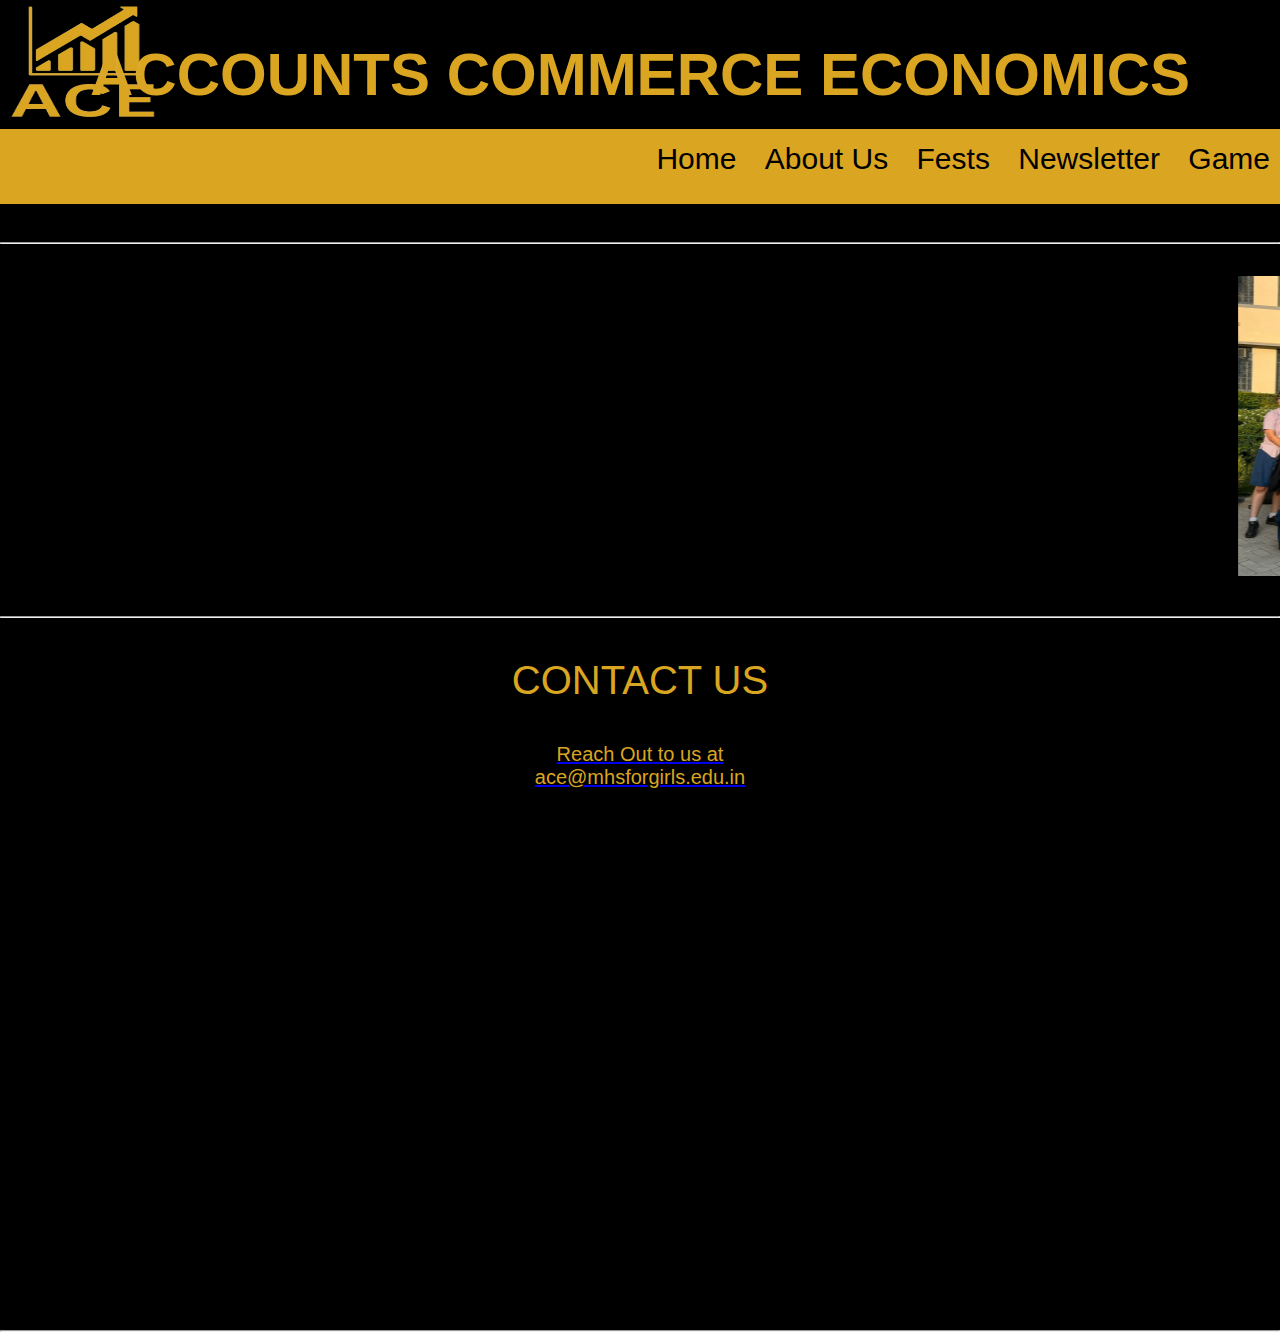
<file: index.html>
<!DOCTYPE HTML>
<html>

	<head>
		<title>ACE - Home</title>
		<link rel="stylesheet" type="text/css" href="style.css">
		<link rel="preconnect" href="https://fonts.googleapis.com">
		<link rel="preconnect" href="https://fonts.gstatic.com" crossorigin>
		<link href="https://fonts.googleapis.com/css?family=Tangerine" rel="stylesheet">
	</head>

	<body>

		<!-- <div class="nav">			
			<div class="nav-links">
				<a href="/index.html" target="_blank">Home</a>
				<a href="/about.html" target="_blank">About Us</a>
				<a href="/fests.html" target="_blank">Fests</a>
				<a href="/notice.html" target="_blank">Notice Board</a>
				<a href="/game.html" target="_blank">Game</a>
			</div>
		</div> -->
         <img align="left" src="https://asaawari.github.io/ACE_Website/imgs/logo3.png" style="width: 150px; height: 115px; position: absolute; top: 5px; left: 10px;">
			<h1>ACCOUNTS COMMERCE ECONOMICS</h1> 
		<div class="nav">
			<input type="checkbox" id="nav-check">
			
			<div class="nav-header">
			</div>

			<div class="nav-btn">
				<label for="nav-check">
					<span></span>
					<span></span>
					<span></span>
				</label>
			</div>
			
			<div class="nav-links">
				<a href="https://asaawari.github.io/ACE_Website/index.html" target="_blank">Home</a>
				<a href="https://asaawari.github.io/ACE_Website/about.html" target="_blank">About Us</a>
				<a href="https://asaawari.github.io/ACE_Website/fests.html" target="_blank">Fests</a>
				<a href="https://asaawari.github.io/ACE_Website/notice.html" target="_blank">Newsletter</a>
				<a href="https://asaawari.github.io/ACE_Website/game.html" target="_blank">Game</a>
			</div>

		</div>

		<hr> 

		<marquee class="slides" direction="left" behavior="alternate">
			<img src="https://asaawari.github.io/ACE_Website/imgs/fest1.jpg" class="floatingleft" alt="Image 1"/>
			<img src="https://asaawari.github.io/ACE_Website/imgs/fest3.jpg" class="floatingleft" alt="Image 2"/>
			<img src="https://asaawari.github.io/ACE_Website/imgs/fest2.jpg" class="floatingleft" alt="Image 3"/>
			<img src="https://asaawari.github.io/ACE_Website/imgs/fest4.jpg" class="floatingleft" alt="Image 4"/>
			<img src="https://asaawari.github.io/ACE_Website/imgs/fest5.jpg" class="floatingleft" alt="Image 5"/>
		</marquee>

		<hr>	
		
        <center>
            <h3>CONTACT US</h3>
            <div class="contact1">
                <a href=mailto:"ace@mhsforgirls.edu.in?bcc=maahi.agarwal3546@mhsforgirls.edu.in,shreshtha.thoria2302@mhsforgirls.edu.in">
                    <i class="fa fa-envelope" aria-hidden="true">
                    </i>
                    <h5>Reach Out to us at <br> ace@mhsforgirls.edu.in
                    </h5>
                </a>
            </div>      
            <br>
            <div class="contact2">
                <iframe src="https://www.google.com/maps/embed?pb=!1m18!1m12!1m3!1d3685.1732014348972!2d88.362343114273!3d22.53518374002371!2m3!1f0!2f0!3f0!3m2!1i1024!2i768!4f13.1!3m3!1m2!1s0x3a0276df38ffd3a9%3A0x1cb3b01f0fbb090f!2sModern%20High%20School%20for%20Girls!5e0!3m2!1sen!2sin!4v1575641403743!5m2!1sen!2sin" width="900" height="499" frameborder="0" style="border:0;" allowfullscreen="">
                </iframe>
            </div>
        </center>
        <hr>
	</body>
</html>
</file>
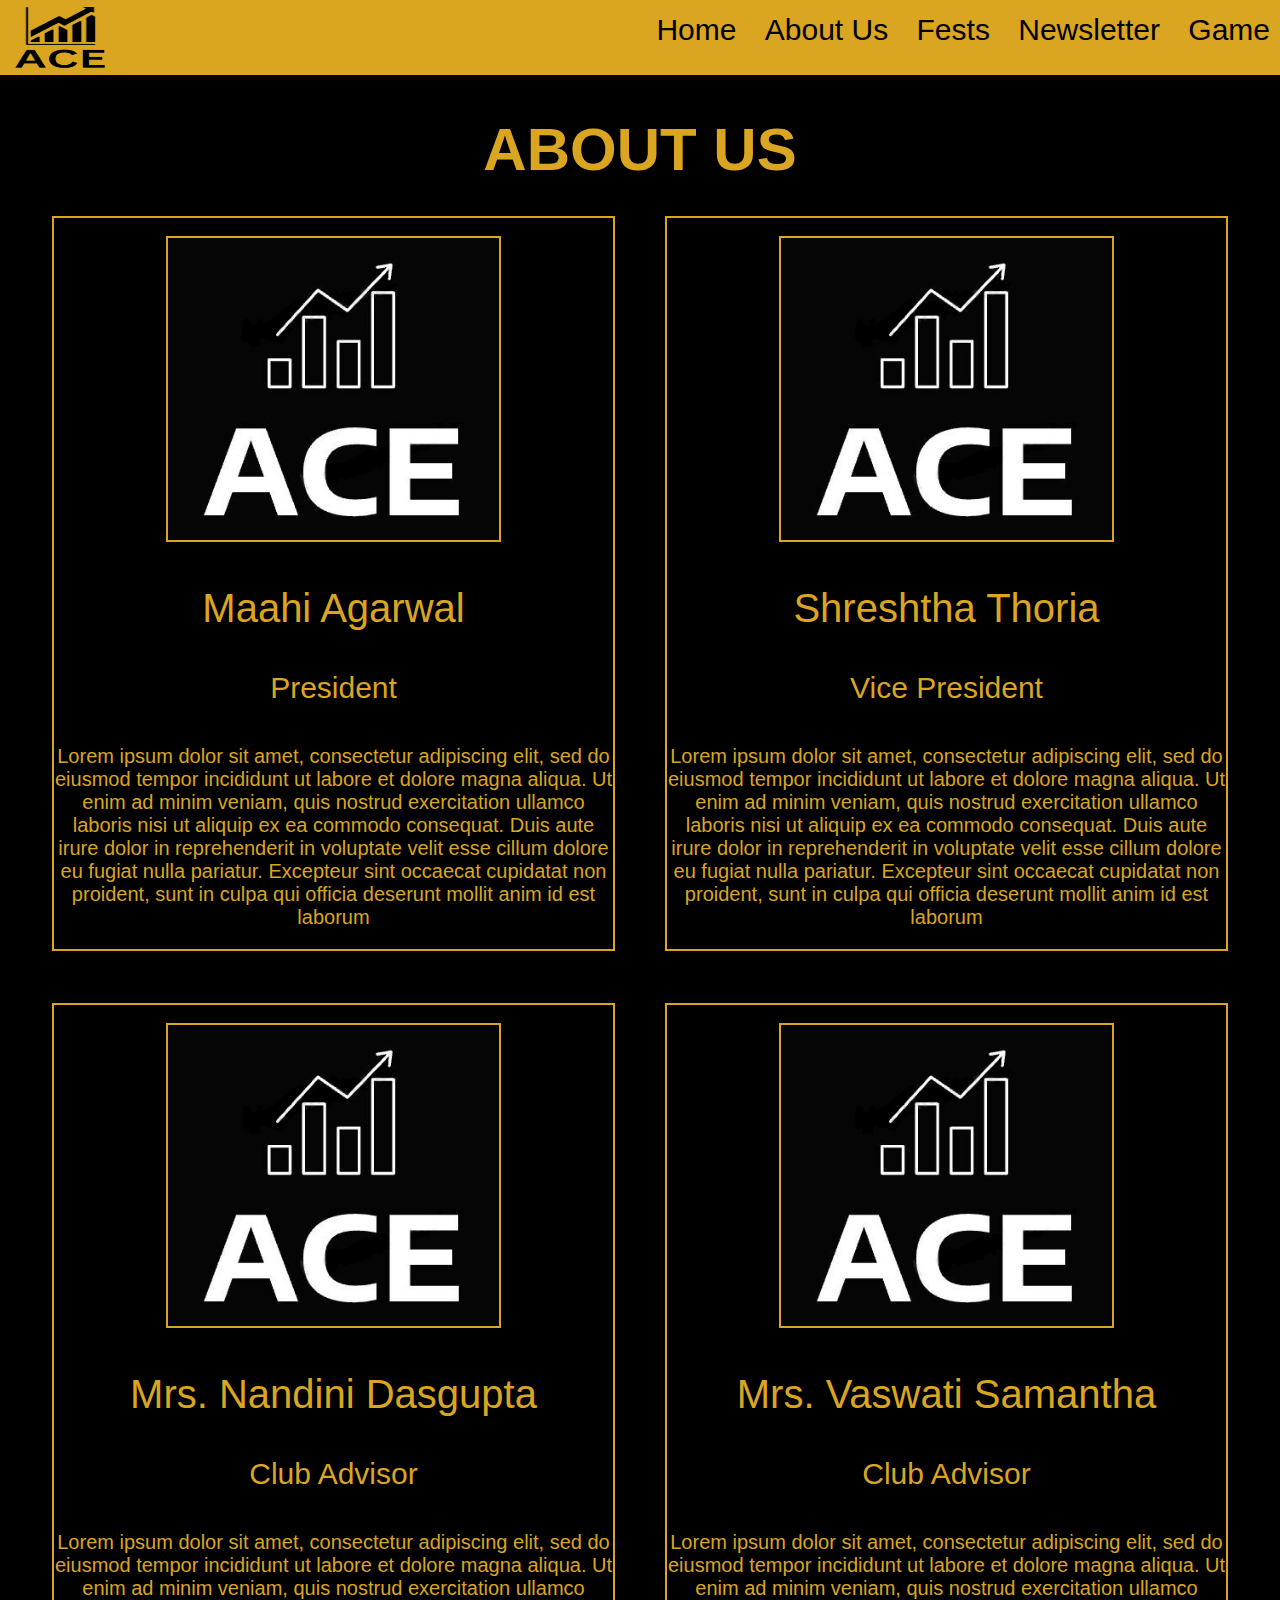
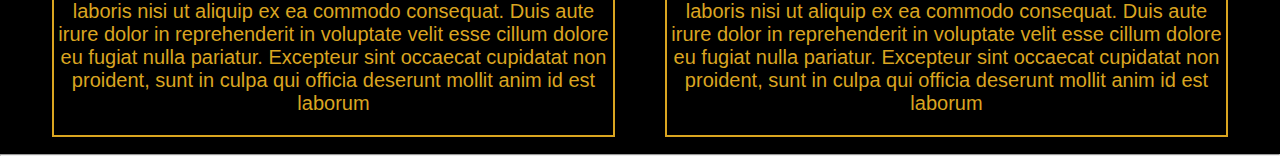
<file: about.html>
<!DOCTYPE HTML>
<html>

	<head>
		<title>ACE - About</title> 
		<link rel="stylesheet" type="text/css" href="style.css">
		<link rel="preconnect" href="https://fonts.googleapis.com">
		<link rel="preconnect" href="https://fonts.gstatic.com" crossorigin>
		<link href="https://fonts.googleapis.com/css2?family=DM+Sans&display=swap" rel="stylesheet">
	</head>

	<body>

        <div class="nav">
			<input type="checkbox" id="nav-check">
			
			<div class="nav-header">
				<div class="nav-title">
					<img align="left" src="https://asaawari.github.io/ACE_Website/imgs/logo2.png" style="width: 100px; height: 65px; position: absolute; top: 5px; left: 10px;">
				</div>
			</div>

			<div class="nav-btn">
				<label for="nav-check">
					<span></span>
					<span></span>
					<span></span>
				</label>
			</div>
			
			<div class="nav-links">
				<a href="https://asaawari.github.io/ACE_Website/index.html" target="_blank">Home</a>
				<a href="https://asaawari.github.io/ACE_Website/about.html" target="_blank">About Us</a>
				<a href="https://asaawari.github.io/ACE_Website/fests.html" target="_blank">Fests</a>
				<a href="https://asaawari.github.io/ACE_Website/notice.html" target="_blank">Newsletter</a>
				<a href="https://asaawari.github.io/ACE_Website/game.html" target="_blank">Game</a>
			</div>

		</div>

        <h1>ABOUT US</h1>

		<div class="group">
			<br>

			<div class="about">
				<br>
				<img src="https://asaawari.github.io/ACE_Website/imgs/logo.jpg" alt="PREZ" id="abt"/>
				<h3>Maahi Agarwal</h3>
				<h4>President</h4>
				<h5>Lorem ipsum dolor sit amet, consectetur adipiscing elit, sed do eiusmod tempor incididunt ut labore et dolore magna aliqua. Ut enim ad minim veniam, quis nostrud exercitation ullamco laboris nisi ut aliquip ex ea commodo consequat. Duis aute irure dolor in reprehenderit in voluptate velit esse cillum dolore eu fugiat nulla pariatur. Excepteur sint occaecat cupidatat non proident, sunt in culpa qui officia deserunt mollit anim id est laborum</h5>
			</div>

			<br>

			<div class="about">
				<br>
				<img src="https://asaawari.github.io/ACE_Website/imgs/logo.jpg" alt="VICE" id="abt"/>
				<h3>Shreshtha Thoria</h3>
				<h4>Vice President</h4>
				<h5>Lorem ipsum dolor sit amet, consectetur adipiscing elit, sed do eiusmod tempor incididunt ut labore et dolore magna aliqua. Ut enim ad minim veniam, quis nostrud exercitation ullamco laboris nisi ut aliquip ex ea commodo consequat. Duis aute irure dolor in reprehenderit in voluptate velit esse cillum dolore eu fugiat nulla pariatur. Excepteur sint occaecat cupidatat non proident, sunt in culpa qui officia deserunt mollit anim id est laborum</h5>
			</div>

			<br>
		</div>

        <br>

        <div class="group">
			<br>

			<div class="about">
				<br>
				<img src="https://asaawari.github.io/ACE_Website/imgs/logo.jpg" alt="Advisor 1" id="abt"/>
				<h3>Mrs. Nandini Dasgupta</h3>
				<h4>Club Advisor</h4>
				<h5>Lorem ipsum dolor sit amet, consectetur adipiscing elit, sed do eiusmod tempor incididunt ut labore et dolore magna aliqua. Ut enim ad minim veniam, quis nostrud exercitation ullamco laboris nisi ut aliquip ex ea commodo consequat. Duis aute irure dolor in reprehenderit in voluptate velit esse cillum dolore eu fugiat nulla pariatur. Excepteur sint occaecat cupidatat non proident, sunt in culpa qui officia deserunt mollit anim id est laborum</h5>
			</div>

			<br>

			<div class="about">
				<br>
				<img src="https://asaawari.github.io/ACE_Website/imgs/logo.jpg" alt="Advisor 2" id="abt"/>
				<h3>Mrs. Vaswati Samantha</h3>
				<h4>Club Advisor</h4>
				<h5>Lorem ipsum dolor sit amet, consectetur adipiscing elit, sed do eiusmod tempor incididunt ut labore et dolore magna aliqua. Ut enim ad minim veniam, quis nostrud exercitation ullamco laboris nisi ut aliquip ex ea commodo consequat. Duis aute irure dolor in reprehenderit in voluptate velit esse cillum dolore eu fugiat nulla pariatur. Excepteur sint occaecat cupidatat non proident, sunt in culpa qui officia deserunt mollit anim id est laborum</h5>
			</div>

			<br>
		</div>
        
        <hr>
	</body>
</html>
</file>
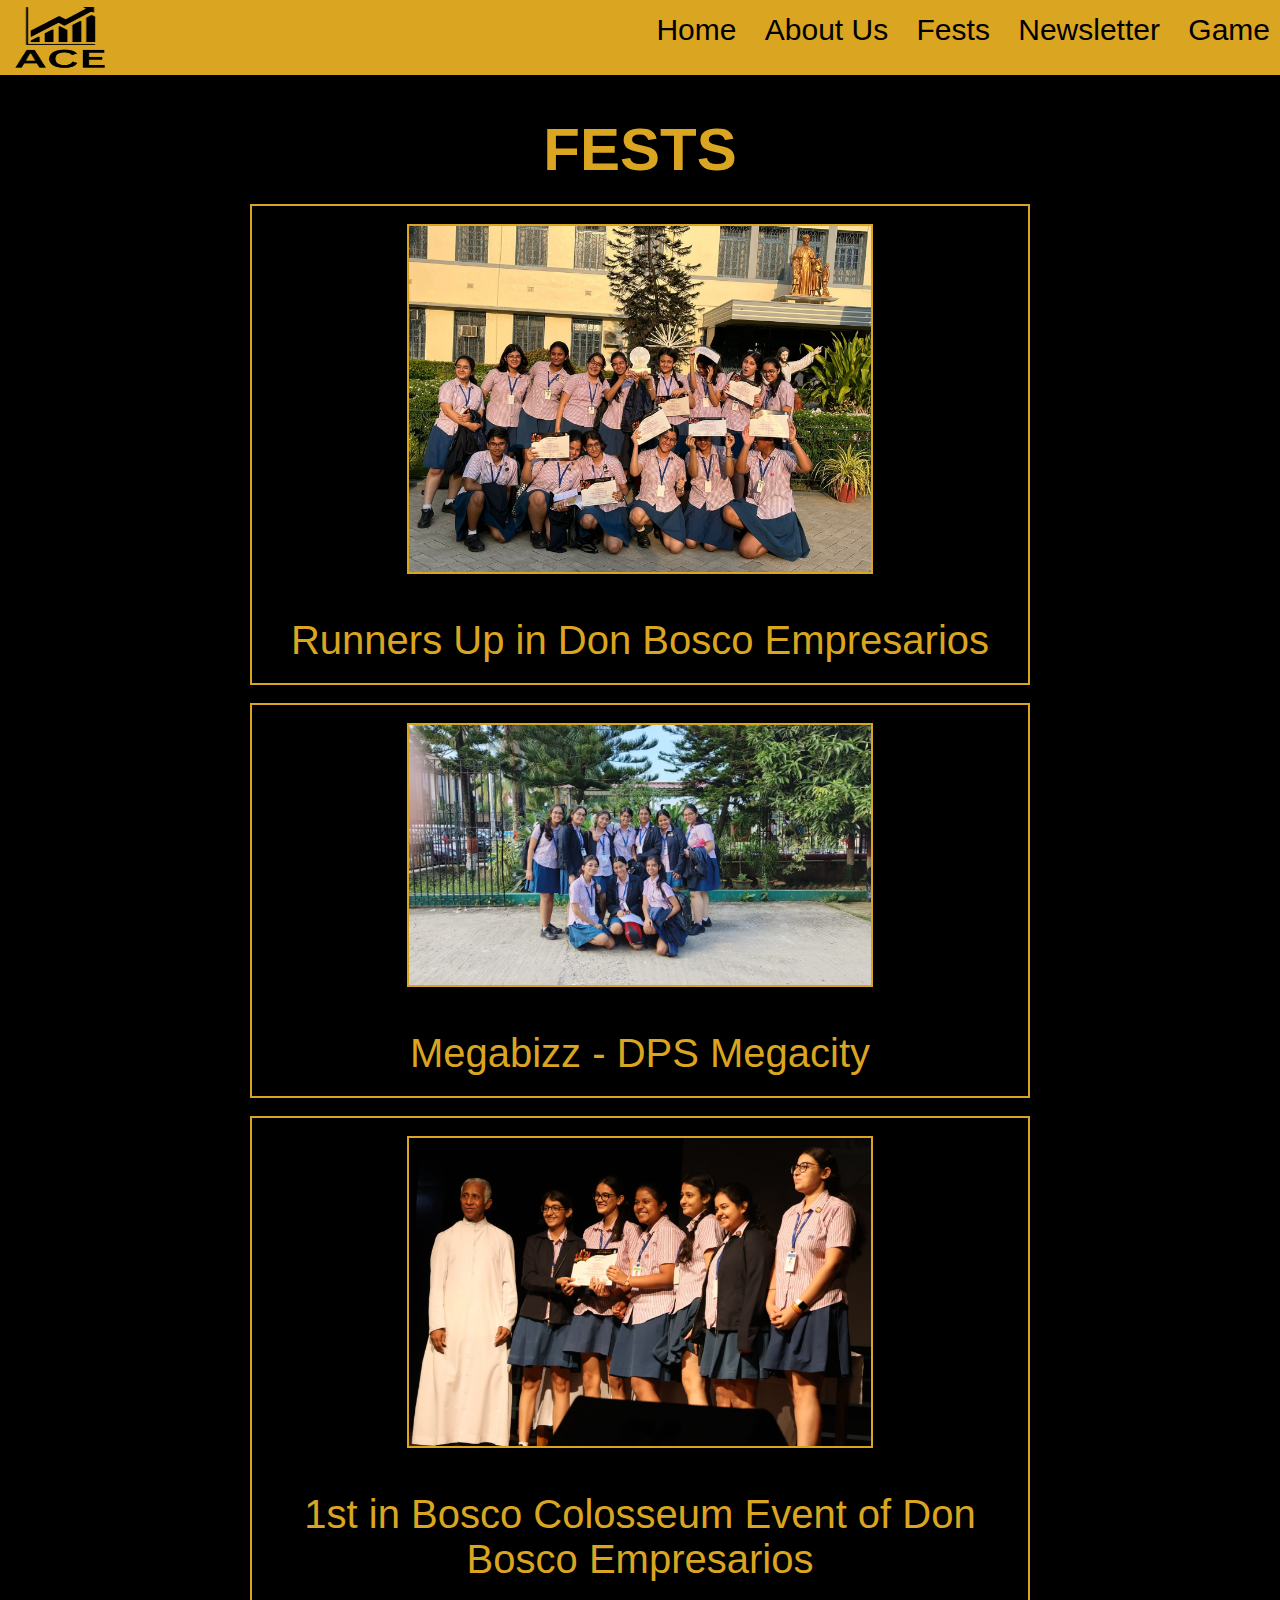
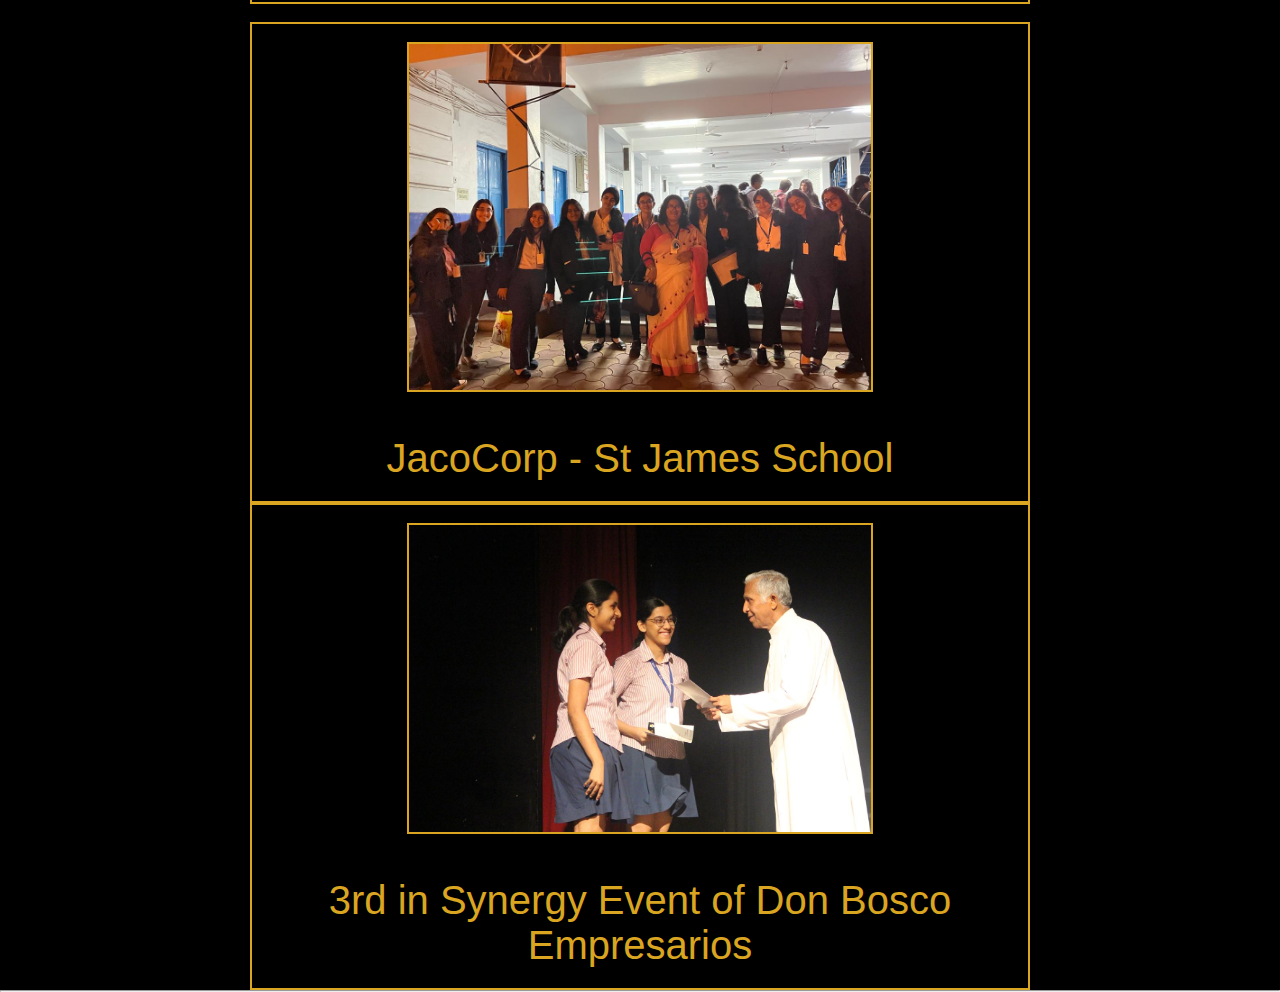
<file: fests.html>
<!DOCTYPE HTML>
<html>

	<head>
		<link rel="stylesheet" type="text/css" href="style.css">
		<link rel="preconnect" href="https://fonts.googleapis.com">
		<link rel="preconnect" href="https://fonts.gstatic.com" crossorigin>
		<link href="https://fonts.googleapis.com/css2?family=DM+Sans&display=swap" rel="stylesheet">
	</head>

	<body>

        <div class="nav">
			<input type="checkbox" id="nav-check">
			
			<div class="nav-header">
				<div class="nav-title">
					<img align="left" src="https://asaawari.github.io/ACE_Website//imgs/logo2.png" style="width: 100px; height: 65px; position: absolute; top: 5px; left: 10px;">
				</div>
			</div>

			<div class="nav-btn">
				<label for="nav-check">
					<span></span>
					<span></span>
					<span></span>
				</label>
			</div>
			
			<div class="nav-links">
				<a href="https://asaawari.github.io/ACE_Website/index.html" target="_blank">Home</a>
				<a href="https://asaawari.github.io/ACE_Website/about.html" target="_blank">About Us</a>
				<a href="https://asaawari.github.io/ACE_Website/fests.html" target="_blank">Fests</a>
				<a href="https://asaawari.github.io/ACE_Website/notice.html" target="_blank">Newsletter</a>
				<a href="https://asaawari.github.io/ACE_Website/game.html" target="_blank">Game</a>
			</div>

		</div>

        <h1>FESTS</h1>
        
        <div class="fest">
            <br>
            <img src="https://asaawari.github.io/ACE_Website/imgs/fest1.jpg" alt="FEST1" id="fests"/>
            <h3>Runners Up in Don Bosco Empresarios</h3>
        </div>

        <br>

        <div class="fest">
            <br>
            <img src="https://asaawari.github.io/ACE_Website/imgs/fest2.jpg" alt="FEST2" id="fests"/>
            <h3>Megabizz - DPS Megacity</h3>
        </div>

        <br>

        <div class="fest">
            <br>        
            <img src="https://asaawari.github.io/ACE_Website/imgs/fest3.jpg" alt="FEST3" id="fests"/>
            <h3>1st in Bosco Colosseum Event of Don Bosco Empresarios</h3>
        </div>

        <br>

        <div class="fest">
            <br>
            <img src="https://asaawari.github.io/ACE_Website/imgs/fest4.jpg" alt="FEST4" id="fests"/>
            <h3>JacoCorp - St James School</h3>
        </div>        
        
	<div class="fest">
            <br>
            <img src="https://asaawari.github.io/ACE_Website/imgs/fest5.jpg" alt="FEST5" id="fests"/>
            <h3>3rd in Synergy Event of Don Bosco Empresarios</h3>
        </div>

        <hr>
	</body>
</html>
</file>
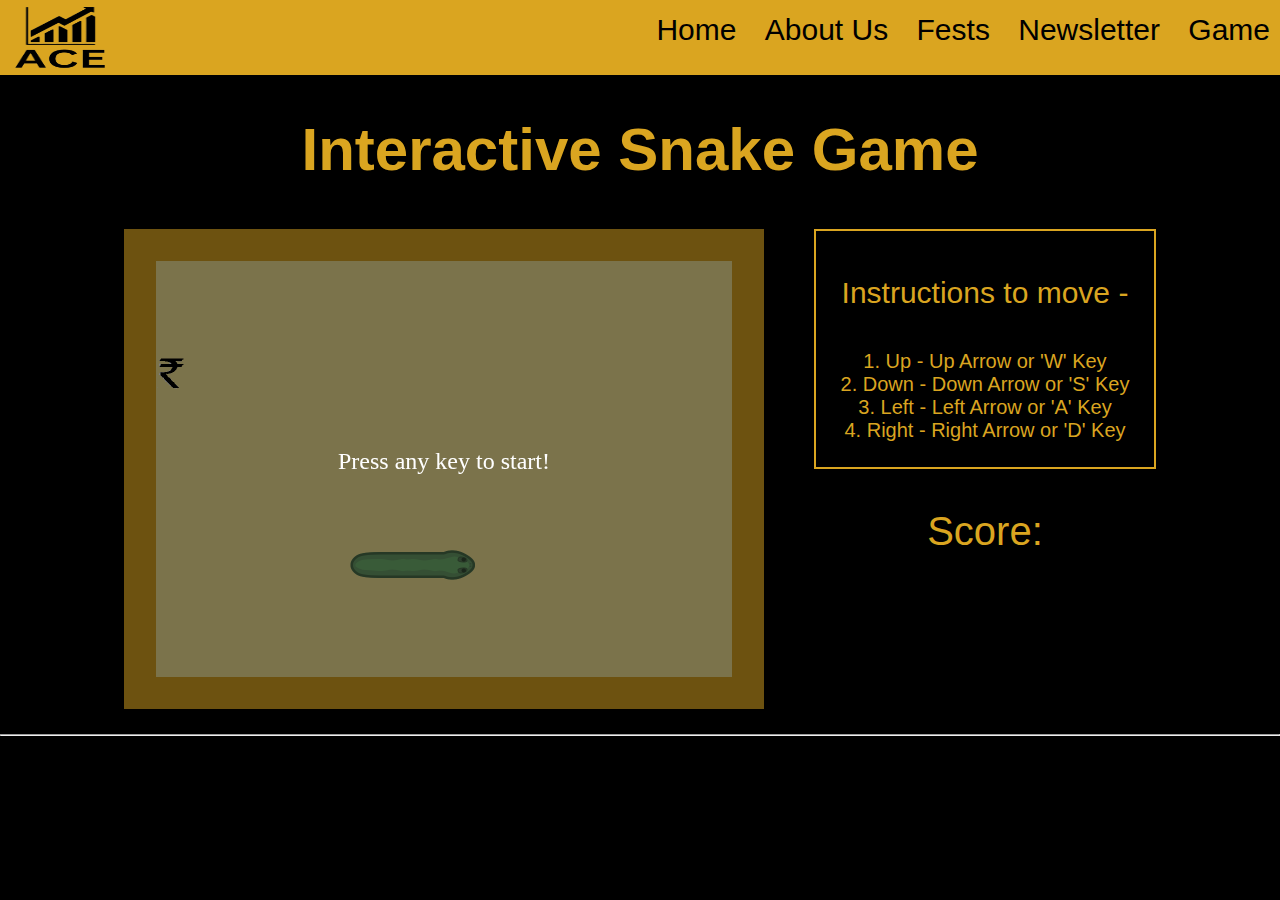
<file: game.html>
<!DOCTYPE HTML>
<html>

	<head>
		<title>ACE - Game</title>
		<link rel="stylesheet" type="text/css" href="style.css">
		<link rel="preconnect" href="https://fonts.googleapis.com">
		<link rel="preconnect" href="https://fonts.gstatic.com" crossorigin>
		<link href="https://fonts.googleapis.com/css2?family=DM+Sans&display=swap" rel="stylesheet">
	</head>

	<body>

		<div class="nav">
			<input type="checkbox" id="nav-check">
			
			<div class="nav-header">
				<div class="nav-title">
					<img align="left" src="https://asaawari.github.io/ACE_Website/imgs/logo2.png" style="width: 100px; height: 65px; position: absolute; top: 5px; left: 10px;">
				</div>
			</div>

			<div class="nav-btn">
				<label for="nav-check">
					<span></span>
					<span></span>
					<span></span>
				</label>
			</div>
			
			<div class="nav-links">
				<a href="https://asaawari.github.io/ACE_Website/index.html" target="_blank">Home</a>
				<a href="https://asaawari.github.io/ACE_Website/about.html" target="_blank">About Us</a>
				<a href="https://asaawari.github.io/ACE_Website/fests.html" target="_blank">Fests</a>    
				<a href="https://asaawari.github.io/ACE_Website/notice.html" target="_blank">Newsletter</a>
				<a href="https://asaawari.github.io/ACE_Website/game.html" target="_blank">Game</a>
			</div>

		</div>

        <h1>Interactive Snake Game</h1>

        <div style="display: flex; justify-content: center;">
            <div style="padding: 25px;">
                <canvas id="viewport" width="640" height="480"></canvas>
                <script src="https://asaawari.github.io/ACE_Website/snake.js"></script>
            </div>
            <div style="padding: 25px;">
                <div style="border: 2px; border-color: #DAA520; border-style: solid; padding-left: 25px; padding-right: 25px; padding-top: 5px; padding-bottom: 5px;">
                    <h4>Instructions to move -</h4>
                    <h5> 1. Up - Up Arrow or 'W' Key <br> 2. Down - Down Arrow or 'S' Key <br> 3. Left - Left Arrow or 'A' Key <br> 4. Right - Right Arrow or 'D' Key</h5>
                </div>
                <h3 id="score">Score : </h3>
            </div>            
        </div>  
        <hr>
	</body>
</html>
</file>
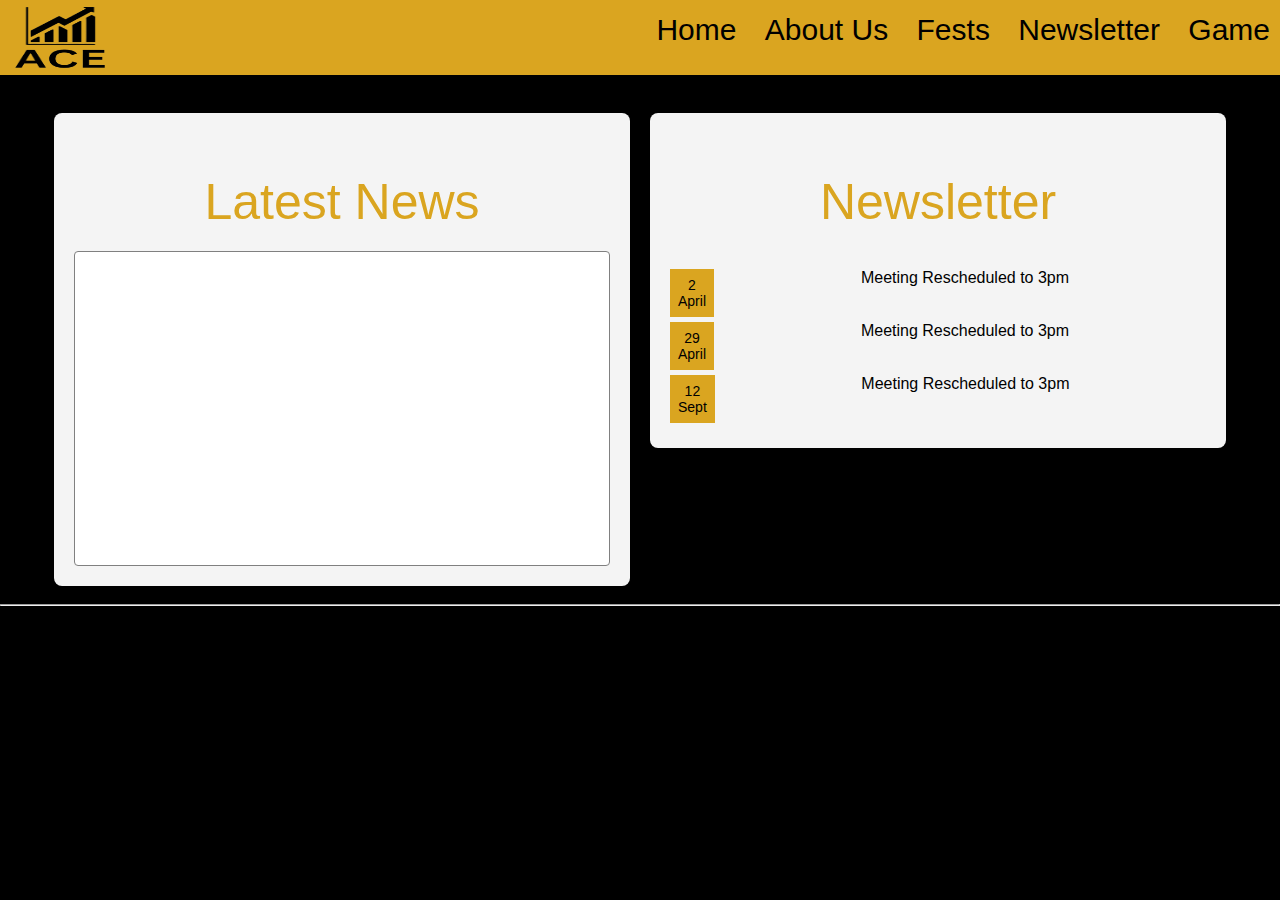
<file: notice.html>
<!DOCTYPE HTML>
<html>

	<head>
		<title>ACE - Newsletter</title>
		<link rel="stylesheet" type="text/css" href="style.css">
		<link rel="preconnect" href="https://fonts.googleapis.com">
		<link rel="preconnect" href="https://fonts.gstatic.com" crossorigin>
		<link href="https://fonts.googleapis.com/css2?family=DM+Sans&display=swap" rel="stylesheet">
	</head>

	<body>

		<div class="nav">
			<input type="checkbox" id="nav-check">
			
			<div class="nav-header">
				<div class="nav-title">
					<img align="left" src="https://asaawari.github.io/ACE_Website/imgs/logo2.png" style="width: 100px; height: 65px; position: absolute; top: 5px; left: 10px;">
				</div>
			</div>

			<div class="nav-btn">
				<label for="nav-check">
					<span></span>
					<span></span>
					<span></span>
				</label>
			</div>
			
			<div class="nav-links">
				<a href="https://asaawari.github.io/ACE_Website/index.html" target="_blank">Home</a>
				<a href="https://asaawari.github.io/ACE_Website/about.html" target="_blank">About Us</a>
				<a href="https://asaawari.github.io/ACE_Website/fests.html" target="_blank">Fests</a>
				<a href="https://asaawari.github.io/ACE_Website/notice.html" target="_blank">Newsletter</a>
				<a href="https://asaawari.github.io/ACE_Website/game.html" target="_blank">Game</a>
			</div>

		</div>

		<div class="container">
			<div class="box">
				<div class="Latest-News">
					<div class="heading-sect">
						<h2>Latest News</h2>
					</div>
					<div id="scroll-container">
						<div id="scroll-text">
							<a href="https://timesofindia.indiatimes.com/india/cyclone-remal-live-updates-bay-of-bengal-imd-west-bengal-weather-kolkata-airport-heavy-rainfall/liveblog/110433696.cms">
								Remal Cyclone Hits Kolkata. Airports Closed!
							</a>
							<br><br>
							"Libertarians nominate Chase Oliver, rejecting Kennedy and Trump"
							<br><br>
							"Libertarians nominate Chase Oliver, rejecting Kennedy and Trump"
							<br><br>
							"Libertarians nominate Chase Oliver, rejecting Kennedy and Trump"
							<br><br>            
							"Libertarians nominate Chase Oliver, rejecting Kennedy and Trump"
						</div>
					</div>
				</div>
			</div>
			<div class="box">
				<div class="Notice-board">
					<div class="heading-sect">
						<h2>Newsletter</h2>
					</div>
					<br>
					<ul class="upcoming-event-list">
						<li><span class="event-date">2<br>April</span><span>Meeting Rescheduled to 3pm</span></li>
						<li><span class="event-date">29<br>April</span><span>Meeting Rescheduled to 3pm</span></li>
						<li><span class="event-date">12<br>Sept</span><span>Meeting Rescheduled to 3pm</span></li>
					</ul>
				</div>
			</div>
		</div>
        <br>
        <hr>
	</body>
</html>
</file>
<file: style.css>
/* .nav-links {
	display: inline;
	float: right;
	font-size: 30px;
    background-color: rgb(206, 197, 148);
  }
  
  .nav-links > a {
	display: inline-block;
	padding: 13px 10px 13px 10px;
	text-decoration: none;
	color: rgb(24, 39, 138);
  }
  
  .nav-links > a:hover {
	color: red;
  }
  html, body 
  {
      height: 100%;
      margin: 0;
      padding: 0;
  }
  body 
  {
      background-color: black;
      border-color: gold;
      border-style: double;
      border-width: 5px;
      box-sizing: border-box; 
  }
  img 
  {
      display: block;
      width: 250px; 
      align-self: center;
  }
  h1 
  {
      color: white;
      font-size: 25px;
      font-family: 'Franklin Gothic Medium', 'Arial Narrow', Arial, sans-serif;
      font-weight: bold;
      text-align: center;
      margin-left: 20px;
  }
  h2 
  {
      color: white;
      font-size: 15px;
      font-style: normal;
      text-align: center;
      font-family: Arial, Helvetica, sans-serif;
      margin: 20px;
  }
  .intro
  {
    align-items: center;
  } */

body
{
	text-align: center;
	font-family: 'Abel', sans-serif;
	font-weight: 100;
    background-color: black;
	/* background-image: url("bg.PNG");
	background-repeat: no-repeat;
	background-attachment: fixed;
	background-size: 100% 100%; */
}
h1
{
	font-family: 'Abel', sans-serif;
	color: #DAA520;
	font-weight:  bold;
	font-size: 60px;
	margin: 40px 0px 20px;
}
h2
{
	font-family: 'Abel', sans-serif;
	color: #DAA520;
	font-weight: 100;
	font-size: 50px;
	margin: 40px 0px 20px;
}
h3
{
	font-family: 'Abel', sans-serif;
	color: #DAA520;
	font-weight: 100;
	font-size: 40px;
	margin: 40px 0px 20px;
}
h4
{
	font-family: 'Abel', sans-serif;
	color: #DAA520;
	font-weight: 100;
	font-size: 30px;
	margin: 40px 0px 20px;
}
h5
{
	font-family: 'Abel', sans-serif;
	color: #DAA520;
	font-weight: 100;
	font-size: 20px;
	margin: 40px 0px 20px;
}
h6
{
	font-family: 'Abel', sans-serif;
	color: #DAA520;
	font-weight: 100;
	font-size: 10px;
	margin: 40px 0px 20px;
}
.floatingleft 
{
    /* float: left; */
	height: 150px;
	width: 200px;
	left: 500px;
	right: 5000px;
}
.intro
{
	background-color: hsla(0, 0%, 0%, 0.5);
	padding: 2rem;
	margin-left: 150px;
	margin-right: 150px;
}
.slides
{
	padding: 2rem;
}
.slides img
{
	height: 300px;
	width: auto;
}
#logo
{
    width: 30%;
    border-color: #DAA520;
    border-style: solid;
    border-width: 2px;
}
#fests
{
    width: 60%;
    border-color: #DAA520;
    border-style: solid;
    border-width: 2px;
}
.fest
{
    border-color: #DAA520;
    border-width: 2px;
    border-style: solid;
    margin-left: 250px;
    margin-right: 250px;
}
canvas {
	background-color: #DAA520;
	display: block;
	margin: auto;
}
* {
	box-sizing: border-box;
  }
  
  .nav {
	margin-bottom: 3%;
	height: 75px;
	width: 100%;
	background-color: #DAA520;
	position: relative;
  }
  
  .nav > .nav-header {
	display: inline;
  }
  
  .nav > .nav-header > .nav-title {
	display: inline-block;
	font-size: 25px;
	color: rgb(0, 0, 0);
	padding: 10px 10px 10px 10px;
  }
  
  .nav > .nav-btn {
	display: none;
  }
  
  .nav > .nav-links {
	display: inline;
	float: right;
	font-size: 30px;
  }
  
  .nav > .nav-links > a {
	display: inline-block;
	padding: 13px 10px 13px 10px;
	text-decoration: none;
	color: rgb(0, 0, 0);
  }
  
  .nav > .nav-links > a:hover {
	color: #DAA520;
  }
  
  .nav > #nav-check {
	display: none;
  }

  
  /* @media (max-width:600px) {
	.nav > .nav-btn {
	  display: inline-block;
	  position: absolute;
	  right: 0px;
	  top: 0px;
	}
	.nav > .nav-btn > label {
	  display: inline-block;
	  width: 50px;
	  height: 50px;
	  padding: 13px;
	}
	.nav > .nav-btn > label:hover,.nav  #nav-check:checked ~ .nav-btn > label {
	  background-color:white;
	}
	.nav > .nav-btn > label > span {
	  display: block;
	  width: 25px;
	  height: 10px;
	  border-top: 2px solid #eee;
	}
	.nav > .nav-links {
	  position: absolute;
	  display: block;
	  width: 100%;
	  background-color: white;
	  height: 0px;
	  transition: all 0.3s ease-in;
	  overflow-y: hidden;
	  top: 50px;
	  left: 0px;
	}
	.nav > .nav-links > a {
	  display: block;
	  width: 100%;
	}
	.nav > #nav-check:not(:checked) ~ .nav-links {
	  height: 0px;
	}
	.nav > #nav-check:checked ~ .nav-links {
	  height: calc(100vh - 50px);
	  overflow-y: auto;
	}
  } */

  * {
	padding: 0;
	margin: 0;
  }
  
  html, body {
	background-color: #000000;
	font-family: Arial, sans-serif;
  }
  
  header {
	margin-top: 20px;
	text-align: center;
	background-color: #a5befa;
	padding: 20px 0;
  }
  
  .container {
	display: flex;
	justify-content: center;
	gap: 20px;
	margin-top: 20px;
  }
  
  .box {
	width: 45%;
  }
  
  .Latest-News, .Notice-board {
	background-color: #f4f4f4;
	padding: 20px;
	border-radius: 8px;
  }
  
  .heading-sect {
	margin-bottom: 10px;
  }
  
  .head-title {
	margin: 0;
	font-size: 24px;
  }
  
  #scroll-container {
	height: 315px;
	width: 100%;
	overflow: hidden;
	background-color: white;
	border: 1px solid gray;
	border-radius: 4px;
	margin-right: 10px;
  }
  
  #scroll-text {
	height: 100%;
	text-align: center;
	transform: translateY(-100%);
	animation: my-animation 15s linear infinite; /* Slowed down the animation to 20s */
  }
  
  @-moz-keyframes my-animation {
  from { transform: translateY(-100%); }
  to { transform: translateY(100%); }
  }
  
  @-webkit-keyframes my-animation {
  from { transform: translateY(-100%); }
  to { transform: translateY(100%); }
  }
  
  @keyframes my-animation {
  from { transform: translateY(-100%); }
  to { transform: translateY(100%); }
  }
  
  #scroll-text a {
	color: #337ab7;
	text-decoration: none;
  }
  
  #scroll-text a:hover {
	text-decoration: underline;
  }
  
  .upcoming-event-list{
	list-style: none;
	padding: 0px;
  }
  
  .upcoming-event-list li{
	margin-bottom: 35px;
  }
  
  .event-date{
	background-color: #DAA520;
	float: left;
	text-align: center;
	font-size: 14px;
	padding: 8px;
	margin-right: 10px;
  }
#abt
{
    width: 60%;
    border-color: #DAA520;
    border-style: solid;
    border-width: 2px;	
}
.group
{
    /* border-color: #DAA520; */
    border-width: 2px;
    border-style: solid;
    margin-left: 25px;
    margin-right: 25px;
	margin-bottom: 5px;
	margin-top: 5px;
	display: flex;
    justify-content: center;
}
.about
{
    border-color: #DAA520;
    border-width: 2px;
    border-style: solid;
	margin-left: 25px;
	margin-right: 25px;
	margin-top: 10px;
	margin-bottom: 10px;
}
#canvas
{
	border: 1px solid black;
    display: block;
    margin: 0 auto;
}
</file>
